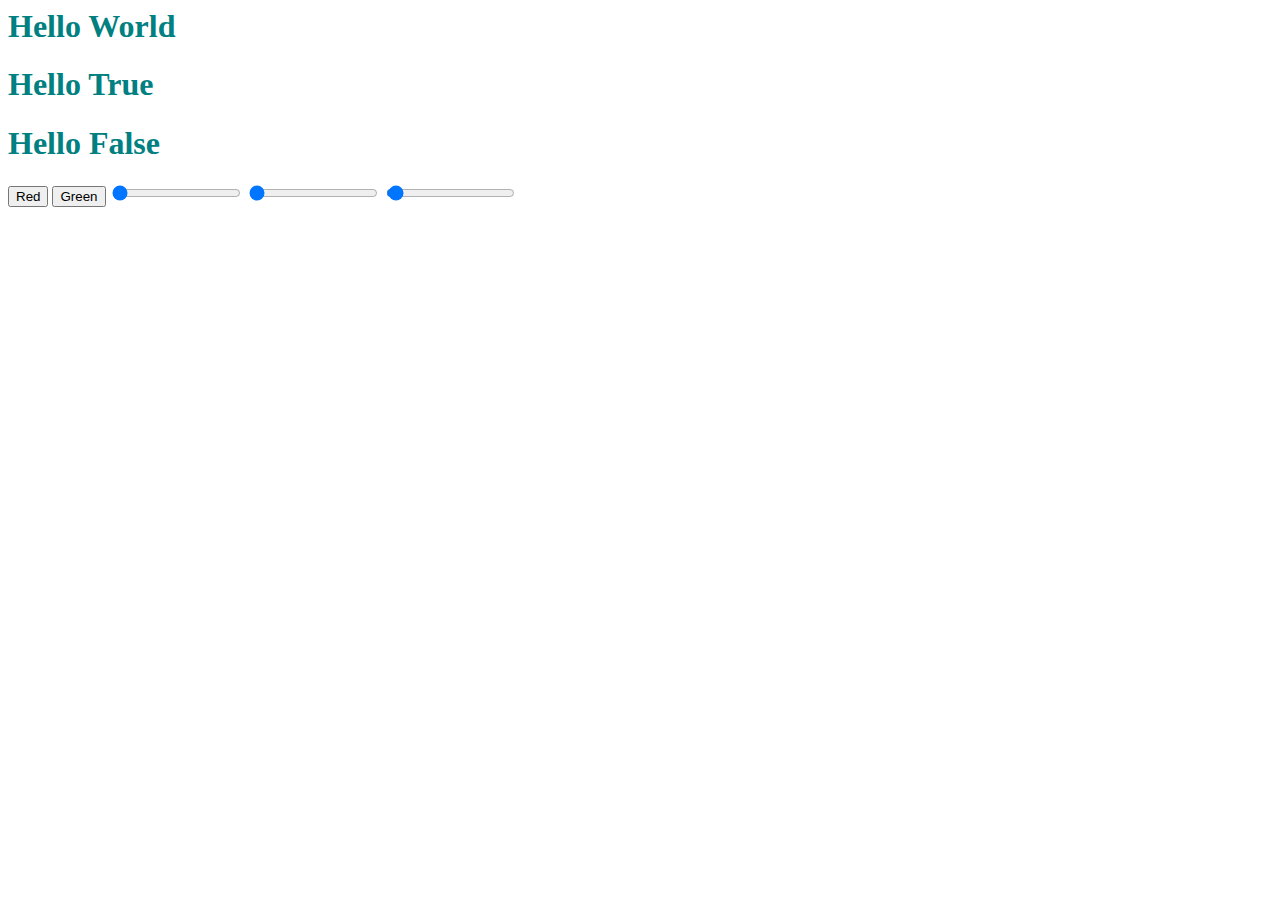
<file: index.html>
<html>
    <head>
        <title>Sample JS</title>
        <link rel="stylesheet" href="sampl.css">
    </head>
    <body>
        <h1 id="h1">Hello World</h1>
        <h1 draggable="true" >Hello True</h1>
        <h1 draggable="false" >Hello False</h1>
        <button id="change1">Red</button>
        <button id="change2" >Green</button>
        <input type="range" name="r" id="r" max="255" value='0' onchange="chng()">
        <input type="range" name="g" id="g" max="255" value='0' onchange="chng()">
        <input type="range" name="b" id="b" max="255" value='5' onchange="chng()">
        <script src="samp.js"></script>
    </body>
</html>
</file>
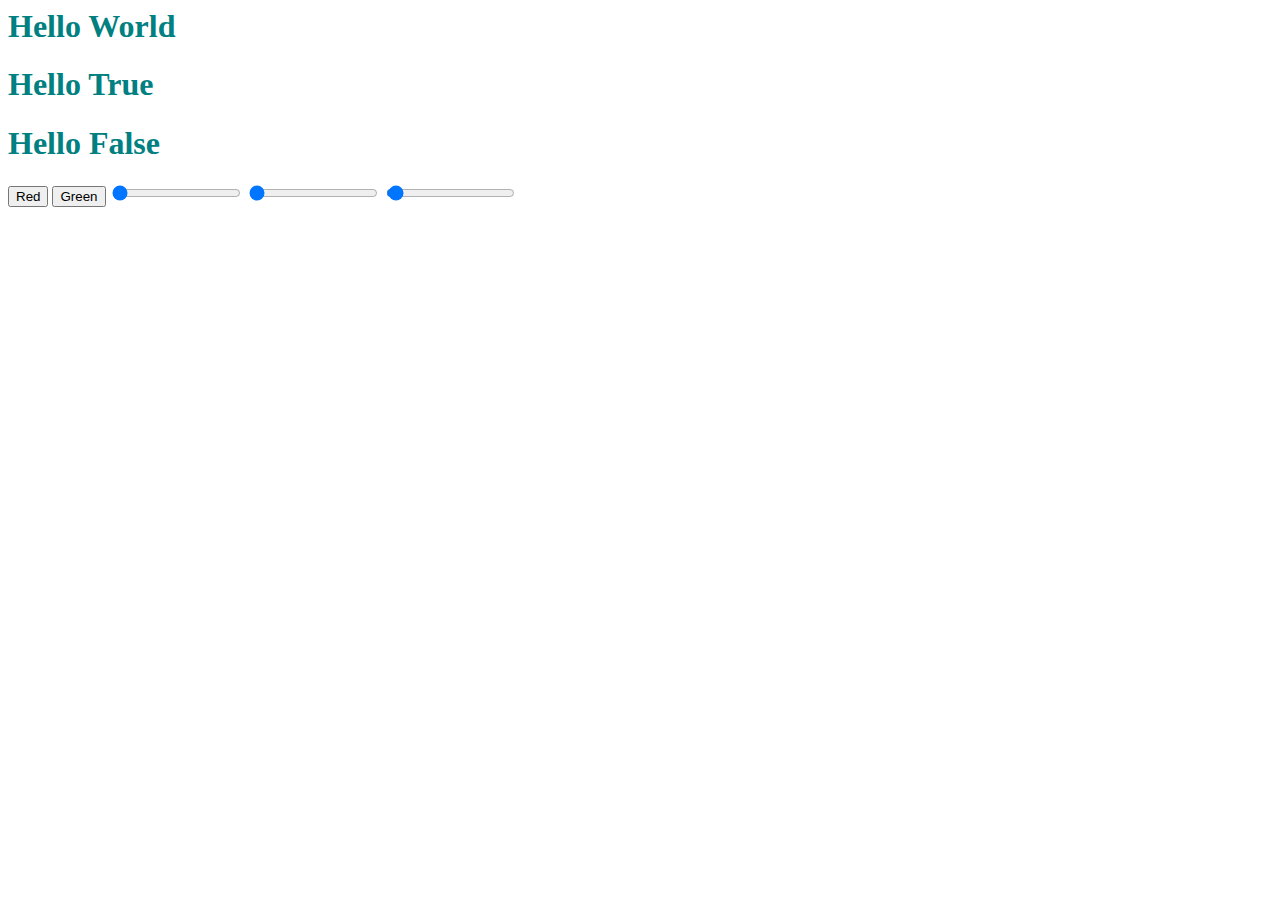
<file: sampl.html>
<html>
    <head>
        <title>Sample JS</title>
        <link rel="stylesheet" href="sampl.css">
    </head>
    <body>
        <h1 id="h1">Hello World</h1>
        <h1 draggable="true" >Hello True</h1>
        <h1 draggable="false" >Hello False</h1>
        <button id="change1">Red</button>
        <button id="change2" >Green</button>
        <input type="range" name="r" id="r" max="255" value='0' onchange="chng()">
        <input type="range" name="g" id="g" max="255" value='0' onchange="chng()">
        <input type="range" name="b" id="b" max="255" value='5' onchange="chng()">
        <script src="samp.js"></script>
    </body>
</html>
</file>
<file: sampl.css>
h1{
    color: teal;
}
</file>
